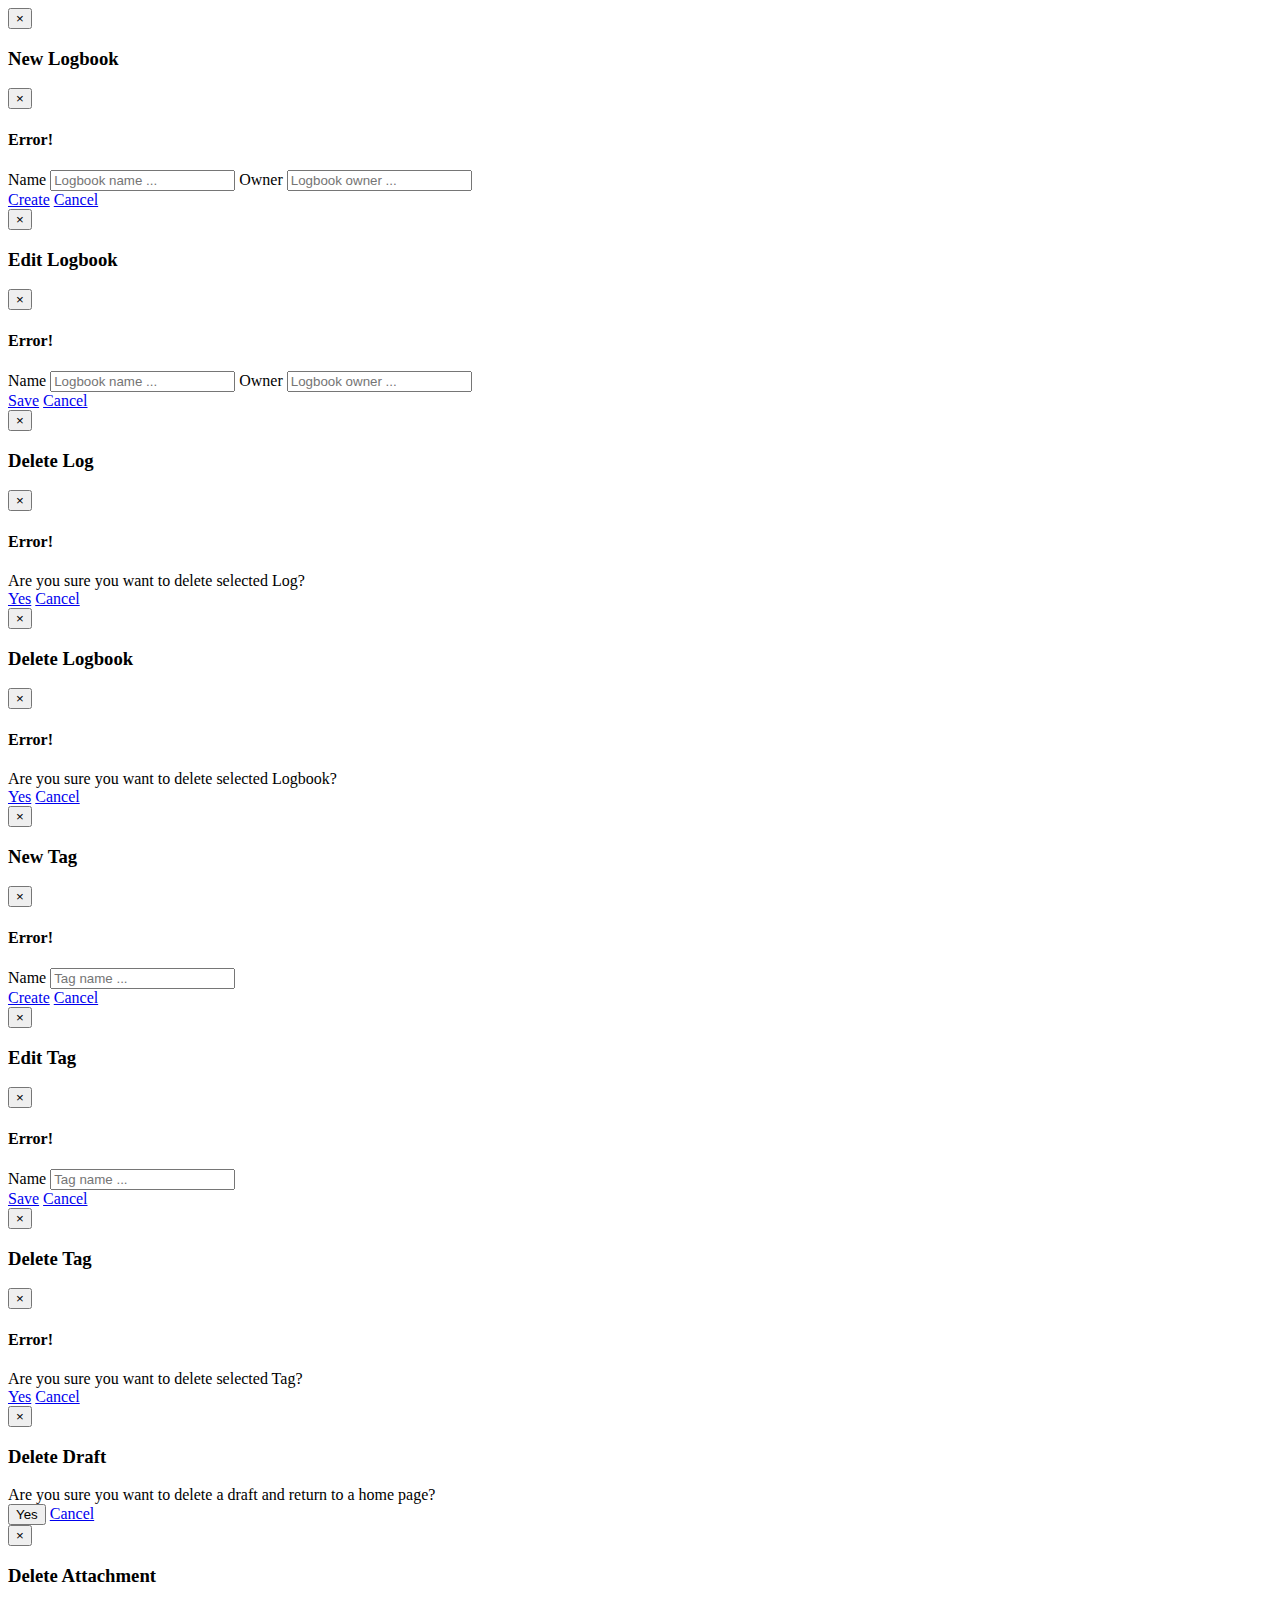
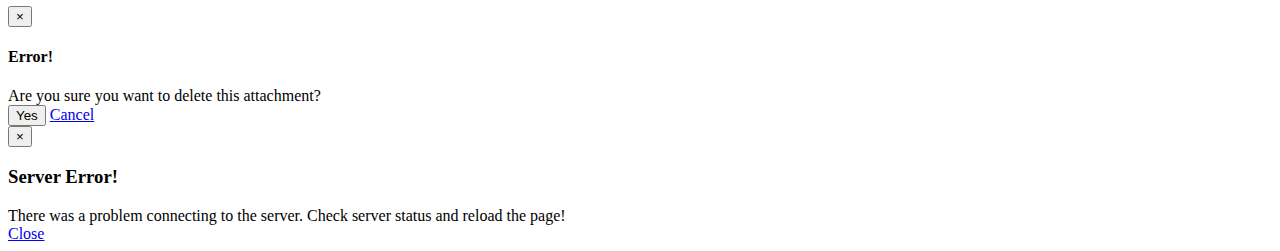
<file: Olog/public_html/static/html/modal_windows.html>
<!-- Modal window definition file. Modal window data is then loaded into
index.html document and shown to the user.
-->
<!DOCTYPE html>
<html>
	<head>
		<title></title>
		<meta http-equiv="Content-Type" content="text/html; charset=UTF-8">
	</head>
	<body>
			<!-- Modal windows
			==================================================== -->

			<!-- Add logbook ============================================== -->
			<div id="myModal" class="modal hide fade">
				<div class="modal-header">
					<button type="button" class="close" data-dismiss="modal" aria-hidden="true">&times;</button>
					<h3>New Logbook</h3>
				</div>
				<div class="modal-body">

					<div id="new_logbook_error_block" class="alert alert-error">
						<button type="button" class="close" id="new_logbook_error_x">&times;</button>
						<h4>Error!</h4>
						<span id="new_logbook_error_body"></span>
					</div>

					<label>Name</label>
					<input id="new_logbook_name" name="name" type="text" placeholder="Logbook name ...">

					<label>Owner</label>
					<input id="new_logbook_owner" name="owner" type="text" placeholder="Logbook owner ..."><br />

				</div>
				<div class="modal-footer">
					<a id="new_logbook_create" onclick="createLogbookHandler()" href="#" class="btn btn-primary">Create</a>
					<a href="#" class="btn" data-dismiss="modal" aria-hidden="true">Cancel</a>
				</div>
			</div>

			<!-- Edit logbook ============================================== -->
			<div id="editLogbookModal" class="modal hide fade">
				<div class="modal-header">
					<button type="button" class="close" data-dismiss="modal" aria-hidden="true">&times;</button>
					<h3>Edit Logbook</h3>
				</div>
				<div class="modal-body">

					<div id="new_logbook_error_block" class="alert alert-error">
						<button type="button" class="close" id="new_logbook_error_x">&times;</button>
						<h4>Error!</h4>
						<span id="new_logbook_error_body"></span>
					</div>

					<label>Name</label>
					<input id="new_logbook_name_original" name="name_original" type="hidden" />
					<input id="new_logbook_name" name="name" type="text" placeholder="Logbook name ..." />

					<label>Owner</label>
					<input id="new_logbook_owner" name="owner" type="text" placeholder="Logbook owner ..."><br />

				</div>
				<div class="modal-footer">
					<a href="#" onclick="modifyLogbookHandler()" class="btn btn-primary">Save</a>
					<a href="#" class="btn" data-dismiss="modal" aria-hidden="true">Cancel</a>
				</div>
			</div>

			<!-- Delete log ============================================== -->
			<div id="deleteLogModal" class="modal hide fade">
				<div class="modal-header">
					<button type="button" class="close" data-dismiss="modal" aria-hidden="true">&times;</button>
					<h3>Delete Log</h3>
				</div>
				<div class="modal-body">

					<div id="new_logbook_error_block" class="alert alert-error">
						<button type="button" class="close" id="new_logbook_error_x">&times;</button>
						<h4>Error!</h4>
						<span id="new_logbook_error_body"></span>
					</div>

					<input id="name_original" type="hidden" name="name_original" value="" />
					Are you sure you want to delete selected Log?
				</div>
				<div class="modal-footer">
					<a href="#" onclick="deleteLogHandler()" class="btn btn-primary">Yes</a>
					<a href="#" class="btn" data-dismiss="modal" aria-hidden="true">Cancel</a>
				</div>
			</div>

			<!-- Delete logbook ============================================== -->
			<div id="deleteLogbookModal" class="modal hide fade">
				<div class="modal-header">
					<button type="button" class="close" data-dismiss="modal" aria-hidden="true">&times;</button>
					<h3>Delete Logbook</h3>
				</div>
				<div class="modal-body">

					<div id="new_logbook_error_block" class="alert alert-error">
						<button type="button" class="close" id="new_logbook_error_x">&times;</button>
						<h4>Error!</h4>
						<span id="new_logbook_error_body"></span>
					</div>

					<input id="name_original" type="hidden" name="name_original" value="" />
					Are you sure you want to delete selected Logbook?
				</div>
				<div class="modal-footer">
					<a href="#" onclick="deleteLogbookHandler()" class="btn btn-primary">Yes</a>
					<a href="#" class="btn" data-dismiss="modal" aria-hidden="true">Cancel</a>
				</div>
			</div>

			<!-- Add Tag ============================================== -->
			<div id="myTagModal" class="modal hide fade">
				<div class="modal-header">
					<button type="button" class="close" data-dismiss="modal" aria-hidden="true">&times;</button>
					<h3>New Tag</h3>
				</div>
				<div class="modal-body">

					<div id="new_logbook_error_block" class="alert alert-error">
						<button type="button" class="close" id="new_logbook_error_x">&times;</button>
						<h4>Error!</h4>
						<span id="new_logbook_error_body"></span>
					</div>

					<label>Name</label>
					<input id="new_tag_name" name="name" type="text" placeholder="Tag name ...">

				</div>
				<div class="modal-footer">
					<a onclick="createTagHandler()" href="#" class="btn btn-primary">Create</a>
					<a href="#" class="btn" data-dismiss="modal" aria-hidden="true">Cancel</a>
				</div>
			</div>

			<!-- Edit Tag ============================================== -->
			<div id="editTagModal" class="modal hide fade">
				<div class="modal-header">
					<button type="button" class="close" data-dismiss="modal" aria-hidden="true">&times;</button>
					<h3>Edit Tag</h3>
				</div>
				<div class="modal-body">

					<div id="new_logbook_error_block" class="alert alert-error">
						<button type="button" class="close" id="new_logbook_error_x">&times;</button>
						<h4>Error!</h4>
						<span id="new_logbook_error_body"></span>
					</div>

					<label>Name</label>
					<input id="new_tag_name_original" name="name_original" type="hidden" />
					<input id="new_tag_name" name="name" type="text" placeholder="Tag name ...">

				</div>
				<div class="modal-footer">
					<a onclick="modifyTagHandler()" href="#" class="btn btn-primary">Save</a>
					<a href="#" class="btn" data-dismiss="modal" aria-hidden="true">Cancel</a>
				</div>
			</div>

			<!-- Delete Tag ============================================== -->
			<div id="deleteTagModal" class="modal hide fade">
				<div class="modal-header">
					<button type="button" class="close" data-dismiss="modal" aria-hidden="true">&times;</button>
					<h3>Delete Tag</h3>
				</div>
				<div class="modal-body">

					<div id="new_logbook_error_block" class="alert alert-error">
						<button type="button" class="close" id="new_logbook_error_x">&times;</button>
						<h4>Error!</h4>
						<span id="new_logbook_error_body"></span>
					</div>

					<input id="name_original" type="hidden" name="name_original" value="" />
					Are you sure you want to delete selected Tag?
				</div>
				<div class="modal-footer">
					<a onclick="deleteTagHandler()" href="#" class="btn btn-primary">Yes</a>
					<a href="#" class="btn" data-dismiss="modal" aria-hidden="true">Cancel</a>
				</div>
			</div>

			<!-- Cancel adding or editing log ============================================== -->
			<div id="cancelEditingLogModal" class="modal hide fade">
				<div class="modal-header">
					<button type="button" class="close" data-dismiss="modal" aria-hidden="true">&times;</button>
					<h3>Delete Draft</h3>
				</div>
				<div class="modal-body">
					<input type="hidden" name="id" value="" />
					Are you sure you want to delete a draft and return to a home page?
				</div>
				<div class="modal-footer">
					<button type="button" onclick="deleteDraftAndReturnToHomePage()" class="btn btn-primary">Yes</button>
					<a href="#" class="btn" data-dismiss="modal" aria-hidden="true">Cancel</a>
				</div>
			</div>

			<!-- Cancel adding or editing log ============================================== -->
			<div id="deleteExistingAttachmentModal" class="modal hide fade">
				<div class="modal-header">
					<button type="button" class="close" data-dismiss="modal" aria-hidden="true">&times;</button>
					<h3>Delete Attachment</h3>
				</div>
				<div class="modal-body">

					<div id="new_logbook_error_block" class="alert alert-error">
						<button type="button" class="close" id="new_logbook_error_x">&times;</button>
						<h4>Error!</h4>
						<span id="new_logbook_error_body"></span>
					</div>

					<input type="hidden" name="url" id="url" value="" />
					<input type="hidden" name="element" id="element" value="" />
					Are you sure you want to delete this attachment?
				</div>
				<div class="modal-footer">
					<button type="button" onclick="deleteAttachmentHandler()" class="btn btn-primary">Yes</button>
					<a href="#" class="btn" data-dismiss="modal" aria-hidden="true">Cancel</a>
				</div>
			</div>

			<!-- Server error modal ============================================== -->
			<div id="serverErrorModal" class="modal hide fade">
				<div class="modal-header">
					<button type="button" class="close" data-dismiss="modal" aria-hidden="true">&times;</button>
					<h3>Server Error!</h3>
				</div>
				<div class="modal-body">
					There was a problem connecting to the server. Check server status and reload the page!
				</div>
				<div class="modal-footer">
					<a href="#" class="btn" data-dismiss="modal" aria-hidden="true">Close</a>
				</div>
			</div>
	</body>
</html>
</file>
